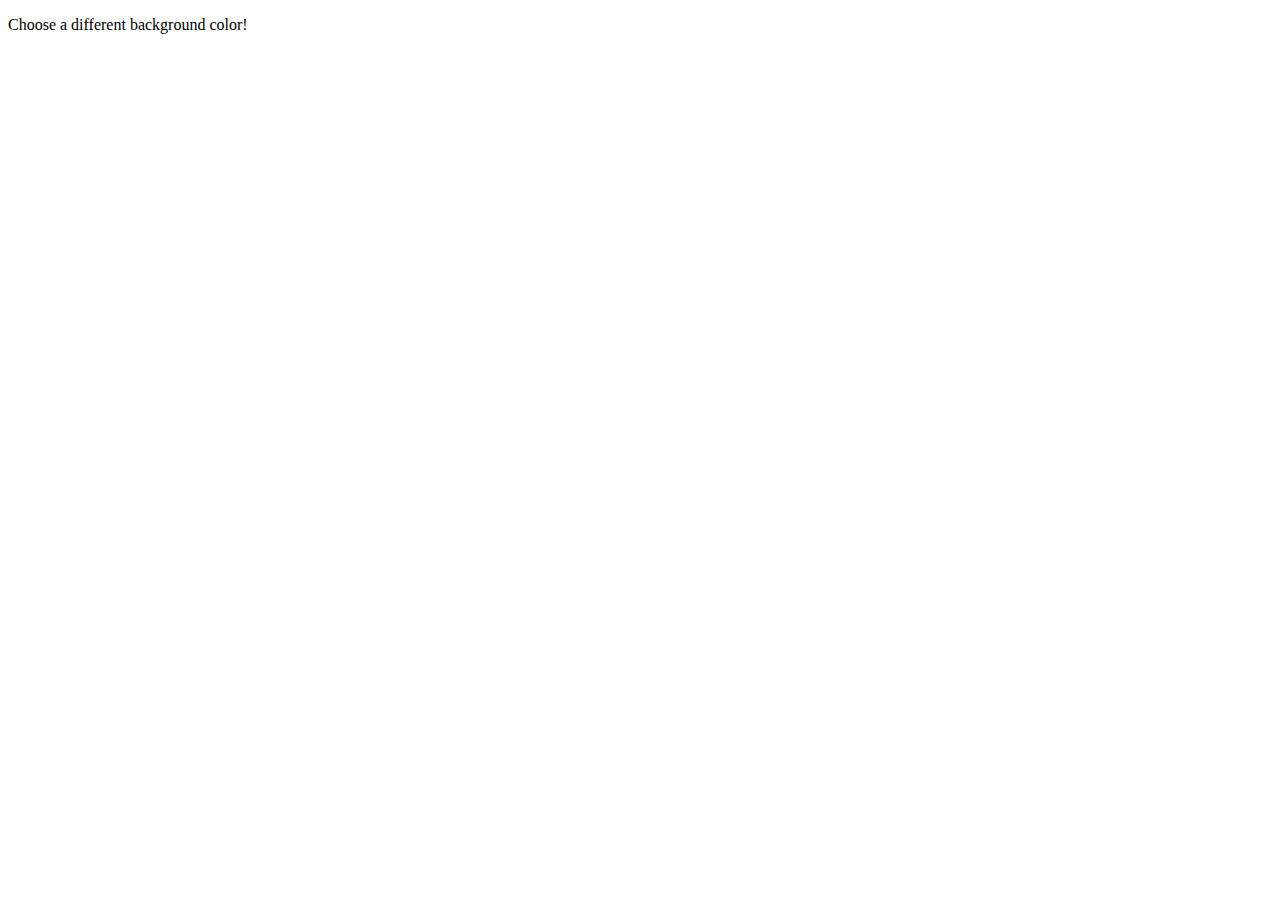
<file: 掘金插件/html/options.html>
<!DOCTYPE html>
<html lang="en">
<head>
    <meta charset="UTF-8">
    <meta http-equiv="X-UA-Compatible" content="IE=edge">
    <meta name="viewport" content="width=device-width, initial-scale=1.0">
    <title>Document</title>
</head>
<body>
    <p>Choose a different background color!</p>
</body>
</html>
</file>
